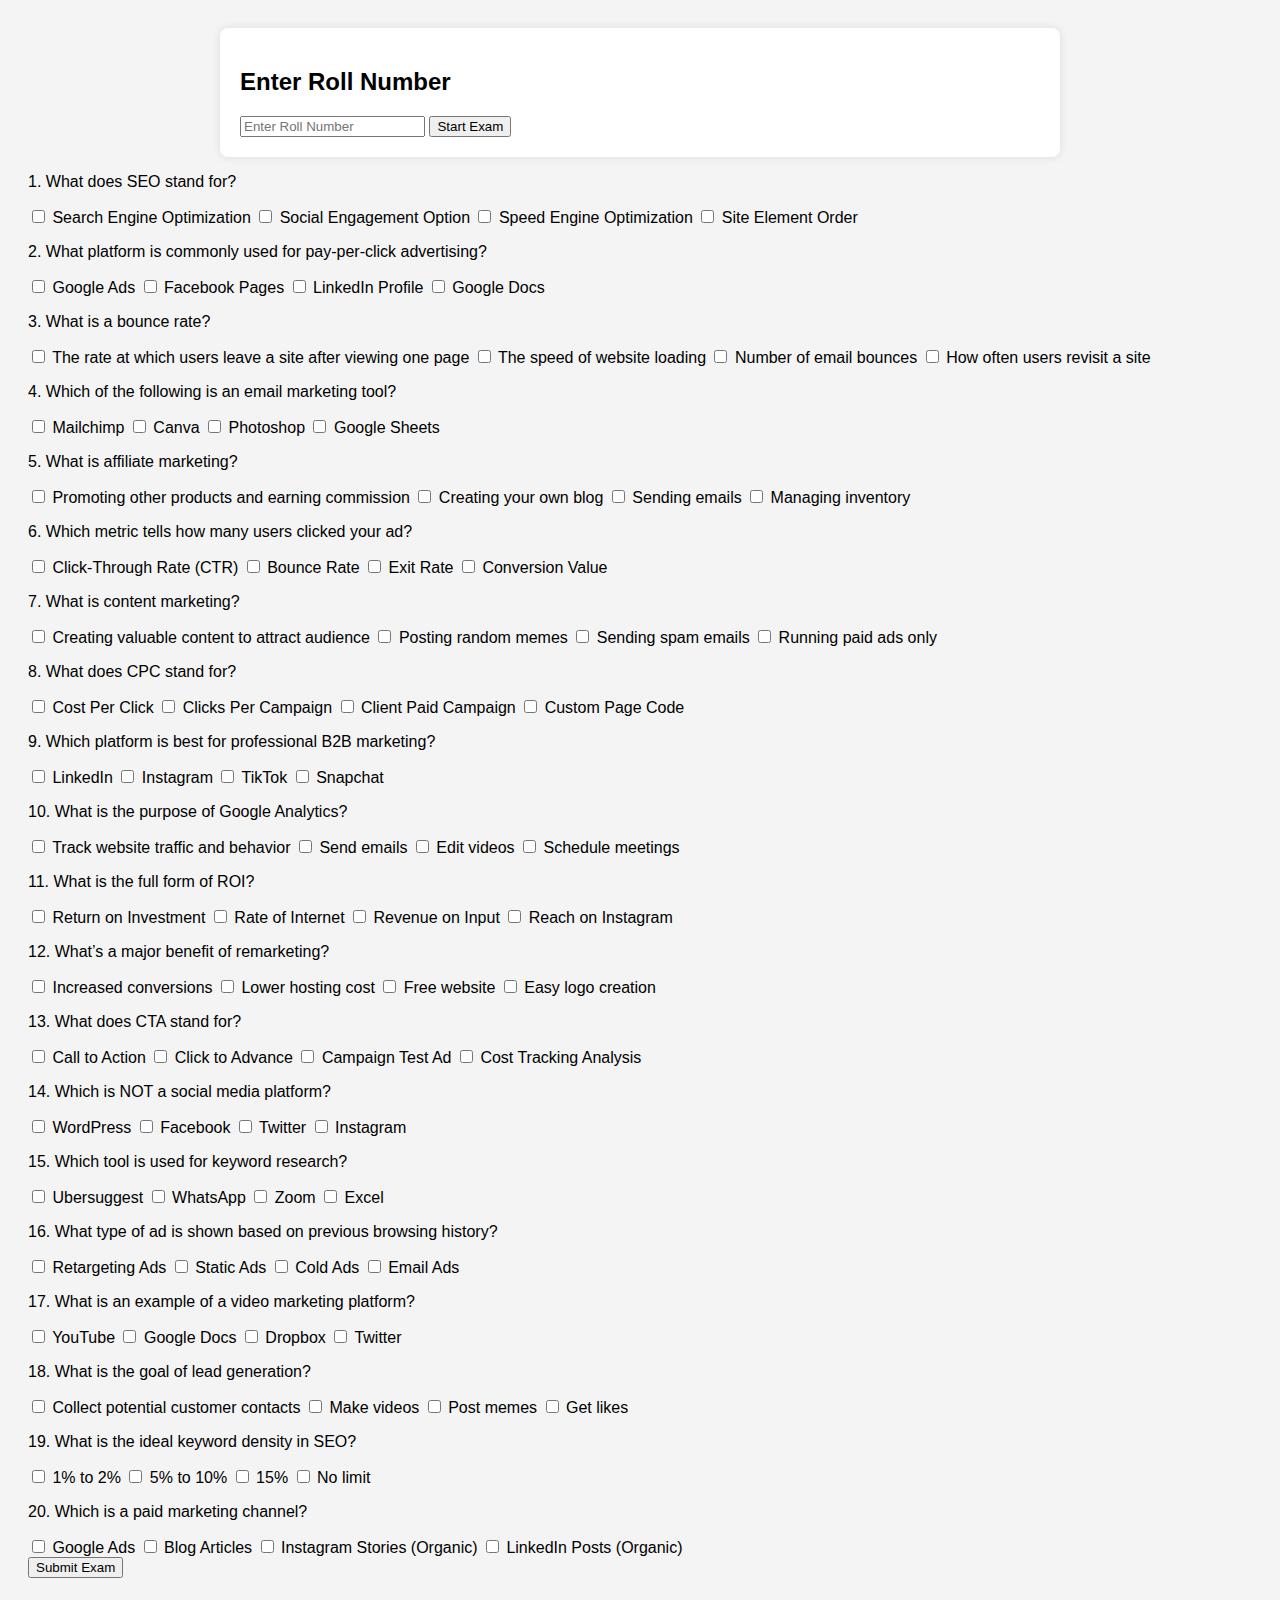
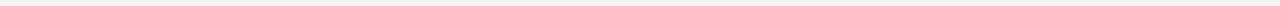
<file: Exam.html>
<!DOCTYPE html>
<html lang="en">
<head>
  <meta charset="UTF-8">
  <meta name="viewport" content="width=device-width, initial-scale=1.0">
  <title>Online Exam Page</title>
  <style>
    body {
      font-family: Arial, sans-serif;
      background: #f4f4f4;
      padding: 20px;
    }
    .form-container, .exam-container {
      background: white;
      padding: 20px;
      max-width: 800px;
      margin: 0 auto;
      border-radius: 8px;
      box-shadow: 0 0 10px rgba(0,0,0,0.1);
    }
    .exam-container {
      display: none;
    }
    .student-info img {
      max-width: 150px;
      border-radius: 8px;
    }
    .question {
      margin-top: 20px;
    }
    textarea {
      width: 100%;
      height: 120px;
      margin-top: 10px;
      padding: 10px;
      border-radius: 5px;
      border: 1px solid #ccc;
      resize: vertical;
    }
  </style>
</head>
<body>

  <div class="form-container">
    <h2>Enter Roll Number</h2>
    <input type="text" id="rollInput" placeholder="Enter Roll Number">
    <button onclick="startExam()">Start Exam</button>
  </div>

  <div class="exam-container" id="examPage">
    <div class="student-info">
      <img src="studenthamza.jpg" alt="Student Photo">
      <p><strong>Roll Number:</strong> 23236</p>
      <p><strong>Name:</strong> Hamza Khan</p>
      <p><strong>Father Name:</strong> Shahid Mehmood</p>
      <p><strong>Subject:</strong> Trading / Finance - E-commerce - Content Creation</p>
    </div>

    <div class="questions">
      <h3>Answer the following questions (4 marks each):</h3>

      <div class="question">
        <p>1. Explain the key differences between organic and paid digital marketing strategies with examples.</p>
        <textarea></textarea>
      </div>

      <div class="question">
        <p>2. What is a sales funnel in digital marketing? Describe each stage with a real-world example.</p>
        <textarea></textarea>
      </div>

      <div class="question">
        <p>3. Describe the importance of content creation in building brand authority. What makes content effective?</p>
        <textarea></textarea>
      </div>

      <div class="question">
        <p>4. How does email marketing contribute to customer retention? Discuss tools and techniques used.</p>
        <textarea></textarea>
      </div>

      <div class="question">
        <p>5. What is the role of SEO in digital marketing? Describe both on-page and off-page SEO techniques.</p>
        <textarea></textarea>
      </div>

      <div class="question">
        <p>6. What challenges do marketers face in performance-based digital advertising? How can they be solved?</p>
        <textarea></textarea>
      </div>

      <div class="question">
        <p>7. How does influencer marketing impact consumer behavior? Give two examples of successful campaigns.</p>
        <textarea></textarea>
      </div>

      <div class="question">
        <p>8. Explain affiliate marketing with examples. How do companies track performance?</p>
        <textarea></textarea>
      </div>

      <div class="question">
        <p>9. Discuss how A/B testing helps improve digital marketing campaigns. Provide an example scenario.</p>
        <textarea></textarea>
      </div>

      <div class="question">
        <p>10. What is ROAS (Return on Ad Spend)? How do businesses use it to optimize ad budgets?</p>
        <textarea></textarea>
      </div>

      <div class="question">
        <p>11. Explain customer persona and its importance in digital marketing strategy planning.</p>
        <textarea></textarea>
      </div>

      <div class="question">
        <p>12. What is retargeting in digital marketing? How does it improve conversion rates?</p>
        <textarea></textarea>
      </div>
    </div>
  </div>









      <!-- MCQ Questions Start -->
      <div class="mcq-question">
        <p>1. What does SEO stand for?</p>
        <label><input type="checkbox"> Search Engine Optimization</label>
        <label><input type="checkbox"> Social Engagement Option</label>
        <label><input type="checkbox"> Speed Engine Optimization</label>
        <label><input type="checkbox"> Site Element Order</label>
      </div>

      <div class="mcq-question">
        <p>2. What platform is commonly used for pay-per-click advertising?</p>
        <label><input type="checkbox"> Google Ads</label>
        <label><input type="checkbox"> Facebook Pages</label>
        <label><input type="checkbox"> LinkedIn Profile</label>
        <label><input type="checkbox"> Google Docs</label>
      </div>

      <div class="mcq-question">
        <p>3. What is a bounce rate?</p>
        <label><input type="checkbox"> The rate at which users leave a site after viewing one page</label>
        <label><input type="checkbox"> The speed of website loading</label>
        <label><input type="checkbox"> Number of email bounces</label>
        <label><input type="checkbox"> How often users revisit a site</label>
      </div>

      <div class="mcq-question">
        <p>4. Which of the following is an email marketing tool?</p>
        <label><input type="checkbox"> Mailchimp</label>
        <label><input type="checkbox"> Canva</label>
        <label><input type="checkbox"> Photoshop</label>
        <label><input type="checkbox"> Google Sheets</label>
      </div>

      <div class="mcq-question">
        <p>5. What is affiliate marketing?</p>
        <label><input type="checkbox"> Promoting other products and earning commission</label>
        <label><input type="checkbox"> Creating your own blog</label>
        <label><input type="checkbox"> Sending emails</label>
        <label><input type="checkbox"> Managing inventory</label>
      </div>

      <div class="mcq-question">
        <p>6. Which metric tells how many users clicked your ad?</p>
        <label><input type="checkbox"> Click-Through Rate (CTR)</label>
        <label><input type="checkbox"> Bounce Rate</label>
        <label><input type="checkbox"> Exit Rate</label>
        <label><input type="checkbox"> Conversion Value</label>
      </div>

      <div class="mcq-question">
        <p>7. What is content marketing?</p>
        <label><input type="checkbox"> Creating valuable content to attract audience</label>
        <label><input type="checkbox"> Posting random memes</label>
        <label><input type="checkbox"> Sending spam emails</label>
        <label><input type="checkbox"> Running paid ads only</label>
      </div>

      <div class="mcq-question">
        <p>8. What does CPC stand for?</p>
        <label><input type="checkbox"> Cost Per Click</label>
        <label><input type="checkbox"> Clicks Per Campaign</label>
        <label><input type="checkbox"> Client Paid Campaign</label>
        <label><input type="checkbox"> Custom Page Code</label>
      </div>

      <div class="mcq-question">
        <p>9. Which platform is best for professional B2B marketing?</p>
        <label><input type="checkbox"> LinkedIn</label>
        <label><input type="checkbox"> Instagram</label>
        <label><input type="checkbox"> TikTok</label>
        <label><input type="checkbox"> Snapchat</label>
      </div>

      <div class="mcq-question">
        <p>10. What is the purpose of Google Analytics?</p>
        <label><input type="checkbox"> Track website traffic and behavior</label>
        <label><input type="checkbox"> Send emails</label>
        <label><input type="checkbox"> Edit videos</label>
        <label><input type="checkbox"> Schedule meetings</label>
      </div>

      <!-- Add more 10 MCQs similarly -->
      <!-- MCQs 11 to 20 here -->
      <div class="mcq-question">
        <p>11. What is the full form of ROI?</p>
        <label><input type="checkbox"> Return on Investment</label>
        <label><input type="checkbox"> Rate of Internet</label>
        <label><input type="checkbox"> Revenue on Input</label>
        <label><input type="checkbox"> Reach on Instagram</label>
      </div>

      <div class="mcq-question">
        <p>12. What’s a major benefit of remarketing?</p>
        <label><input type="checkbox"> Increased conversions</label>
        <label><input type="checkbox"> Lower hosting cost</label>
        <label><input type="checkbox"> Free website</label>
        <label><input type="checkbox"> Easy logo creation</label>
      </div>

      <div class="mcq-question">
        <p>13. What does CTA stand for?</p>
        <label><input type="checkbox"> Call to Action</label>
        <label><input type="checkbox"> Click to Advance</label>
        <label><input type="checkbox"> Campaign Test Ad</label>
        <label><input type="checkbox"> Cost Tracking Analysis</label>
      </div>

      <div class="mcq-question">
        <p>14. Which is NOT a social media platform?</p>
        <label><input type="checkbox"> WordPress</label>
        <label><input type="checkbox"> Facebook</label>
        <label><input type="checkbox"> Twitter</label>
        <label><input type="checkbox"> Instagram</label>
      </div>

      <div class="mcq-question">
        <p>15. Which tool is used for keyword research?</p>
        <label><input type="checkbox"> Ubersuggest</label>
        <label><input type="checkbox"> WhatsApp</label>
        <label><input type="checkbox"> Zoom</label>
        <label><input type="checkbox"> Excel</label>
      </div>

      <div class="mcq-question">
        <p>16. What type of ad is shown based on previous browsing history?</p>
        <label><input type="checkbox"> Retargeting Ads</label>
        <label><input type="checkbox"> Static Ads</label>
        <label><input type="checkbox"> Cold Ads</label>
        <label><input type="checkbox"> Email Ads</label>
      </div>

      <div class="mcq-question">
        <p>17. What is an example of a video marketing platform?</p>
        <label><input type="checkbox"> YouTube</label>
        <label><input type="checkbox"> Google Docs</label>
        <label><input type="checkbox"> Dropbox</label>
        <label><input type="checkbox"> Twitter</label>
      </div>

      <div class="mcq-question">
        <p>18. What is the goal of lead generation?</p>
        <label><input type="checkbox"> Collect potential customer contacts</label>
        <label><input type="checkbox"> Make videos</label>
        <label><input type="checkbox"> Post memes</label>
        <label><input type="checkbox"> Get likes</label>
      </div>

      <div class="mcq-question">
        <p>19. What is the ideal keyword density in SEO?</p>
        <label><input type="checkbox"> 1% to 2%</label>
        <label><input type="checkbox"> 5% to 10%</label>
        <label><input type="checkbox"> 15%</label>
        <label><input type="checkbox"> No limit</label>
      </div>

      <div class="mcq-question">
        <p>20. Which is a paid marketing channel?</p>
        <label><input type="checkbox"> Google Ads</label>
        <label><input type="checkbox"> Blog Articles</label>
        <label><input type="checkbox"> Instagram Stories (Organic)</label>
        <label><input type="checkbox"> LinkedIn Posts (Organic)</label>
      </div>
      <!-- MCQ Questions End -->
    <button onclick="alert('Exam Submitted!')">Submit Exam</button>
  </div>






  <script>
    function startExam() {
      const roll = document.getElementById('rollInput').value;
      if (roll === '23236') {
        document.querySelector('.form-container').style.display = 'none';
        document.getElementById('examPage').style.display = 'block';
      } else {
        alert('Invalid Roll Number');
      }
    }

    // Function to handle the submission of the exam
       function startExam() {
      const roll = document.getElementById('rollInput').value;
      if (roll === '23236') {
        document.querySelector('.form-container').style.display = 'none';
        document.getElementById('examPage').style.display = 'block';
      } else {
        alert('Invalid Roll Number');
      }
    }
  </script>

</body>
</html>
</file>
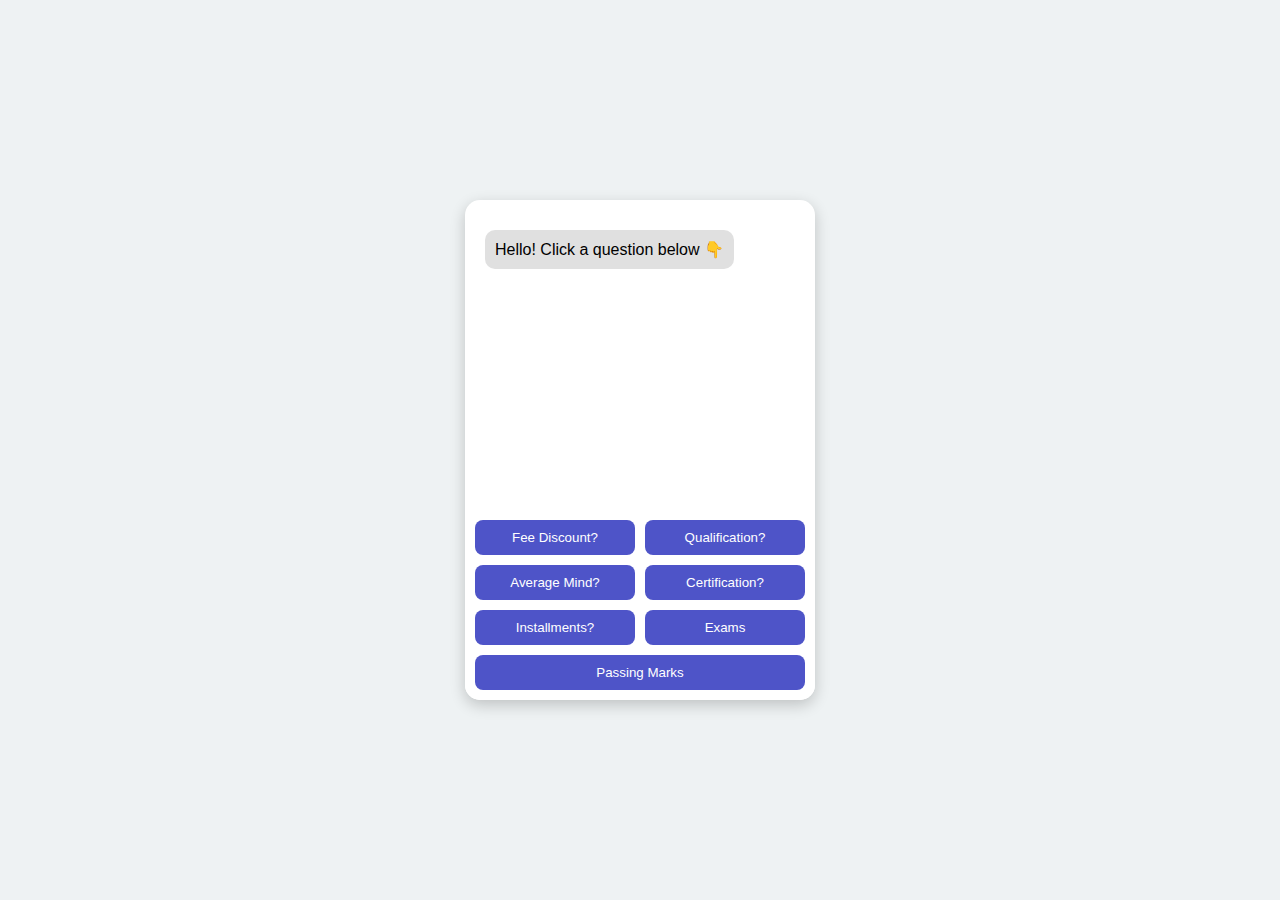
<file: qna.html>
<style>
    body {
      font-family: 'Poppins', sans-serif;
      background: #eef2f3;
      display: flex;
      justify-content: center;
      align-items: center;
      height: 100vh;
      margin: 0;
    }
    .chat-container {
      background: white;
      width: 350px;
      height: 500px;
      border-radius: 15px;
      box-shadow: 0 5px 15px rgba(0,0,0,0.2);
      display: flex;
      flex-direction: column;
      overflow: hidden;
    }
    .chat-box {
      flex: 1;
      padding: 20px;
      overflow-y: auto;
      display: flex;
      flex-direction: column;
    }
    .chat-box .message {
      margin: 10px 0;
      max-width: 80%;
      padding: 10px;
      border-radius: 10px;
    }
    .user {
      align-self: flex-end;
      background-color: #4e54c8;
      color: white;
    }
    .bot {
      align-self: flex-start;
      background-color: #e0e0e0;
      color: black;
    }
    .buttons {
      padding: 10px;
      display: flex;
      flex-wrap: wrap;
      background: #fff;
      gap: 10px;
      justify-content: center;
    }
    .buttons button {
      flex: 1 1 45%;
      padding: 10px;
      border: none;
      border-radius: 8px;
      background: #4e54c8;
      color: white;
      cursor: pointer;
      transition: 0.3s;
    }
    .buttons button:hover {
      background: #5c6bc0;
    }
  </style>
</head>
<body>

<div class="chat-container">
  <div class="chat-box" id="chat-box">
    <div class="message bot">Hello! Click a question below 👇</div>
  </div>
  <div class="buttons">
    <button onclick="askQuestion(1)">Fee Discount?</button>
    <button onclick="askQuestion(2)">Qualification?</button>
    <button onclick="askQuestion(3)">Average Mind?</button>
    <button onclick="askQuestion(4)">Certification?</button>
    <button onclick="askQuestion(5)">Installments?</button>
    <button onclick="askQuestion(6)">Exams</button>
    <button onclick="askQuestion(7)">Passing Marks</button>
  </div>
</div>

<script>
  function askQuestion(qNum) {
    const chatBox = document.getElementById('chat-box');

    let userMsg = document.createElement('div');
    userMsg.className = 'message user';

    let botMsg = document.createElement('div');
    botMsg.className = 'message bot';

    if (qNum === 1) {
      userMsg.textContent = "Q: Kya fee me discount hojaye ga?";
      botMsg.textContent = "Ans: Yes, WhatsApp par contact karein 03450517154.";
    } else if (qNum === 2) {
      userMsg.textContent = "Q: Kya matric/FSC zaroori hai?";
      botMsg.textContent = "Ans: Nahi, sirf 8th grade tak basic education zaroori hai.";
    } else if (qNum === 3) {
      userMsg.textContent = "Q: Kya average mind ka bacha samajh sakta hai?";
      botMsg.textContent = "Ans: Bilkul! Agar practice aur tasks complete kare to.";
    } else if (qNum === 4) {
      userMsg.textContent = "Q: Kya certification milti hai?";
      botMsg.textContent = "Ans: Ji haan, certification milti hai.";
    } else if (qNum === 5) {
      userMsg.textContent = "Q: Kya fee installment mein jama karwa sakte hain?";
      botMsg.textContent = "Ans: Ji haan, lekin course end se pehle fee clear karni hogi.";
    }
    else if (qNum === 6) {
      userMsg.textContent = "Q: Kya papers hoty hain?";
      botMsg.textContent = "Ans: Ji haan, papers hote hain. Lekin koi tension nahi hai, hum help karenge.";
    }
    else if (qNum === 7) {
      userMsg.textContent = "Q: Passing Percentage kya hai?";
      botMsg.textContent = "Ans: Passing percentage 40% hai. Lekin koi tension nahi hai, hum help karenge.";
    }
 

    chatBox.appendChild(userMsg);

    // Typing effect
    let typing = document.createElement('div');
    typing.className = 'message bot';
    typing.textContent = "Typing...";
    chatBox.appendChild(typing);
    chatBox.scrollTop = chatBox.scrollHeight;

    setTimeout(() => {
      typing.remove();
      chatBox.appendChild(botMsg);
      chatBox.scrollTop = chatBox.scrollHeight;
    }, 700);
  }
</script>
</file>
